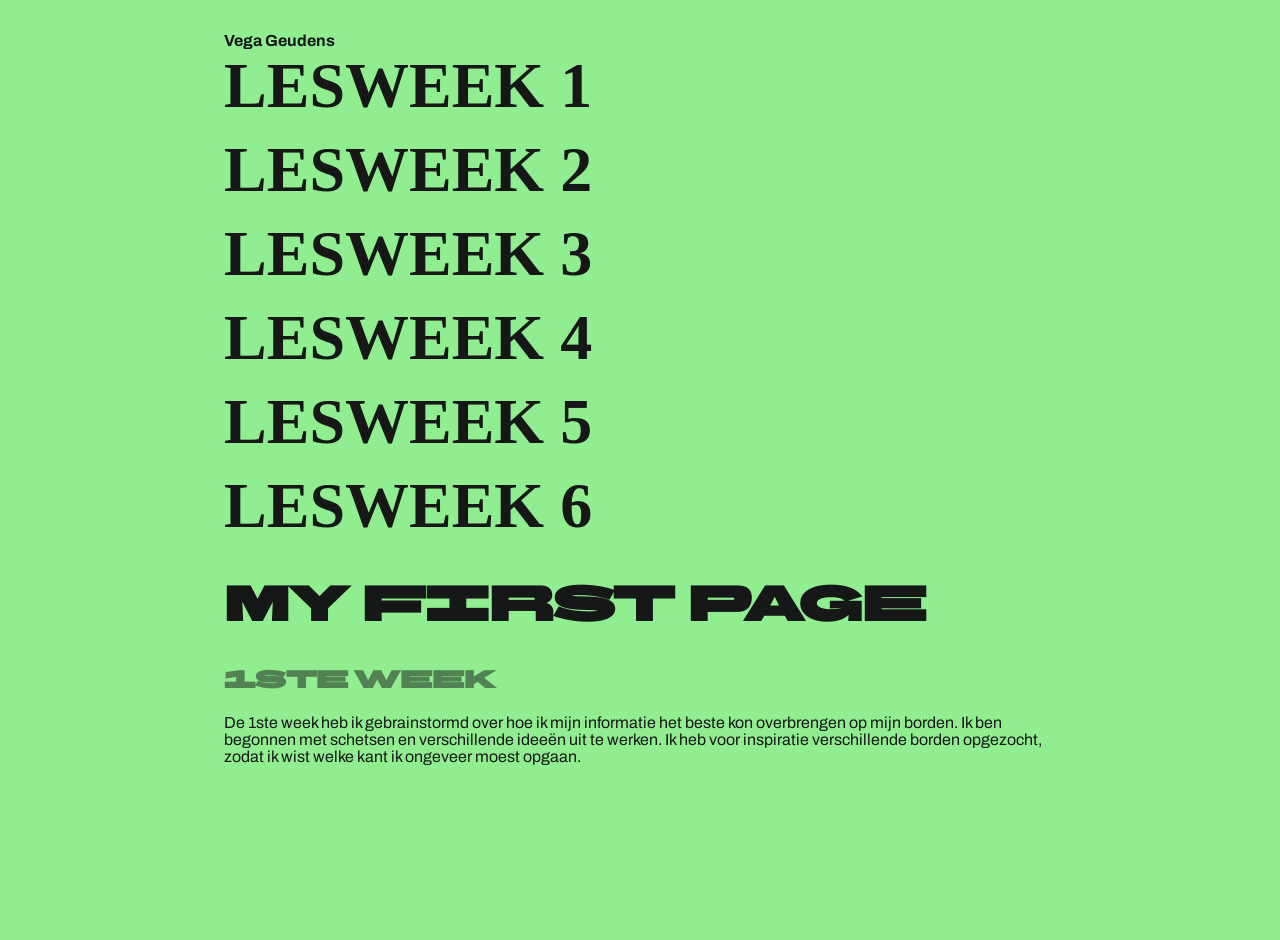
<file: index.html>
<html lang="en">
<head>
    <meta charset="UTF-8">
    <meta name="viewport" content="width=device-width, initial-scale=1.0">
    <title>HTML & CSS</title>
    
    <!-- Link to your CSS file -->
    <link rel="stylesheet" href="assets/styles.css">
    <link rel="stylesheet" href="assets/flexboxes.css">
    <link rel="stylesheet" href="assets/nav.css">
    <link rel="stylesheet" href="assets/typography.css">
    
</head>
<body>
    <div class="container">
        <div class="title">
         Vega Geudens

        </div>
        <div>
            <ul class="vertical-buttons">
                 <li><a href="index.html">Lesweek 1</a></li>
                <li><a href="lesweek 1.html">Lesweek 2</a></li>
                <li><a href="lesweek 2.html">Lesweek 3</a></li>
                <li><a href="lesweek 3.html">Lesweek 4</a></li>
                <li><a href="lesweek 4.html">Lesweek 5</a></li>
                <li><a href="lesweek 5.html">Lesweek 6</a></li>
            </ul>
        </div>
        <page>
            <h1>My first page</h1>
            <h2>1ste week</h2>
            <p>
                De 1ste week heb ik gebrainstormd over hoe ik mijn informatie het beste kon overbrengen op mijn borden. Ik ben begonnen met schetsen en verschillende ideeën uit te werken. Ik heb voor inspiratie verschillende borden opgezocht, zodat ik wist welke kant ik ongeveer moest opgaan. 
            </p>
            <!-- Flex container with 2 columns -->
            <div class="two-columns">
                <div class="column">
                    <p>

                    </p>
                </div>
                <div class="column">
                    <p>

                    </p>
                </div>
            </div>
        </page>
    </div>
</body>
</html>
</file>
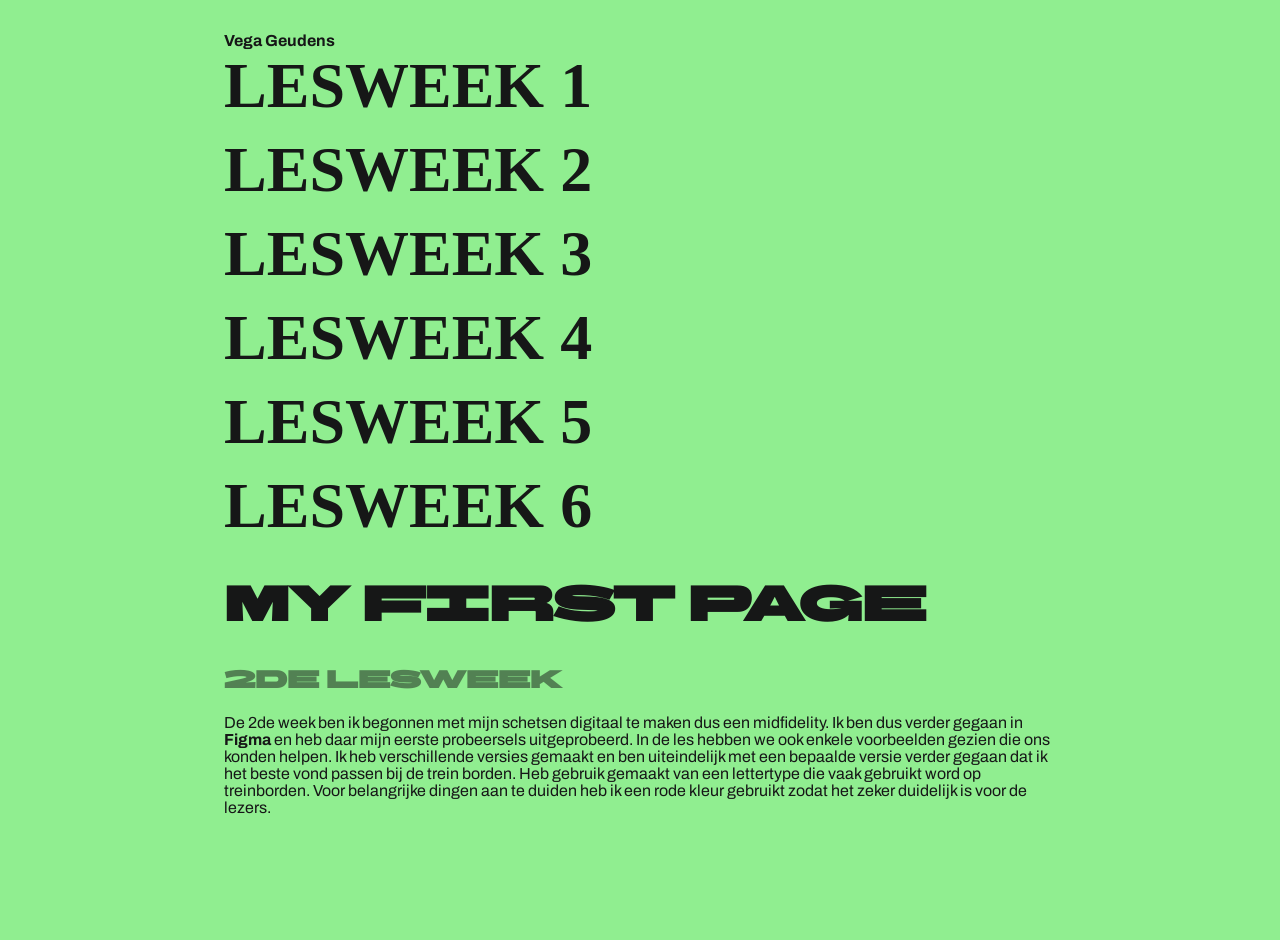
<file: lesweek 1.html>
<html lang="en">
<head>
    <meta charset="UTF-8">
    <meta name="viewport" content="width=device-width, initial-scale=1.0">
    <title>HTML & CSS</title>
    
    <!-- Link to your CSS file -->
    <link rel="stylesheet" href="assets/styles.css">
    <link rel="stylesheet" href="assets/flexboxes.css">
    <link rel="stylesheet" href="assets/nav.css">
    <link rel="stylesheet" href="assets/typography.css">
    
</head>
<body>
    <div class="container">
        <div class="title">
         Vega Geudens

        </div>
        <div>
            <ul class="vertical-buttons">
                 <li><a href="index.html">Lesweek 1</a></li>
                <li><a href="lesweek 1.html">Lesweek 2</a></li>
                <li><a href="lesweek 2.html">Lesweek 3</a></li>
                <li><a href="lesweek 3.html">Lesweek 4</a></li>
                <li><a href="lesweek 4.html">Lesweek 5</a></li>
                <li><a href="lesweek 5.html">Lesweek 6</a></li>
            </ul>
        </div>
        <page>
            <h1>My first page</h1>
            <h2>2de lesweek</h2>
            <p>
                De 2de week ben ik begonnen met mijn schetsen digitaal te maken dus een midfidelity. Ik ben dus verder gegaan in <b>Figma</b> en heb daar mijn eerste probeersels uitgeprobeerd. In de les hebben we ook enkele voorbeelden gezien die ons konden helpen. Ik heb verschillende versies gemaakt en ben uiteindelijk met een bepaalde versie verder gegaan dat ik het beste vond passen bij de trein borden. Heb gebruik gemaakt van een lettertype die vaak gebruikt word op treinborden. Voor belangrijke dingen aan te duiden heb ik een rode kleur gebruikt zodat het zeker duidelijk is voor de lezers.
            </p>
            <!-- Flex container with 2 columns -->
            <div class="two-columns">
                <div class="column">
                    <p>

                    </p>
                </div>
                <div class="column">
                    <p>

                    </p>
                </div>
            </div>
        </page>
    </div>
</body>
</html>
</file>
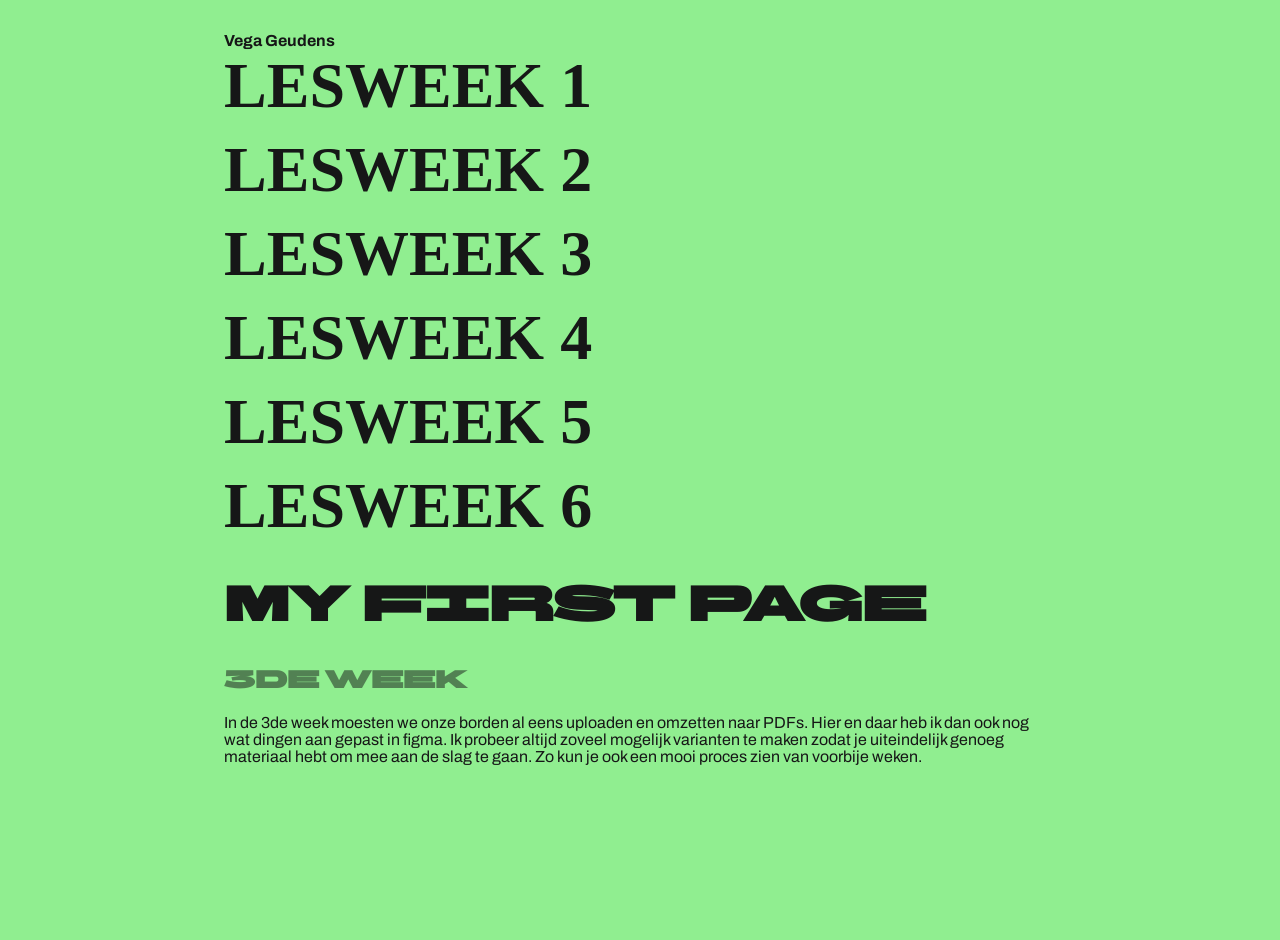
<file: lesweek 2.html>
<html lang="en">
<head>
    <meta charset="UTF-8">
    <meta name="viewport" content="width=device-width, initial-scale=1.0">
    <title>HTML & CSS</title>
    
    <!-- Link to your CSS file -->
    <link rel="stylesheet" href="assets/styles.css">
    <link rel="stylesheet" href="assets/flexboxes.css">
    <link rel="stylesheet" href="assets/nav.css">
    <link rel="stylesheet" href="assets/typography.css">
    
</head>
<body>
    <div class="container">
        <div class="title">
        Vega Geudens

        </div>
        <div>
            <ul class="vertical-buttons">
                 <li><a href="index.html">Lesweek 1</a></li>
                <li><a href="lesweek 1.html">Lesweek 2</a></li>
                <li><a href="lesweek 2.html">Lesweek 3</a></li>
                <li><a href="lesweek 3.html">Lesweek 4</a></li>
                <li><a href="lesweek 4.html">Lesweek 5</a></li>
                <li><a href="lesweek 5.html">Lesweek 6</a></li>
            </ul>
        </div>
        <page>
            <h1>My first page</h1>
            <h2>3de week</h2>
            <p>
                In de 3de week moesten we onze borden al eens uploaden en omzetten naar PDFs. Hier en daar heb ik dan ook nog wat dingen aan gepast in figma. Ik probeer altijd zoveel mogelijk varianten te maken zodat je uiteindelijk genoeg materiaal hebt om mee aan de slag te gaan. Zo kun je ook een mooi proces zien van voorbije weken.
            </p>
            <!-- Flex container with 2 columns -->
            <div class="two-columns">
                <div class="column">
                    <p>
                        
                    </p>
                </div>
                <div class="column">
                    <p>

                    </p>
                </div>
            </div>
        </page>
    </div>
</body>
</html>
</file>
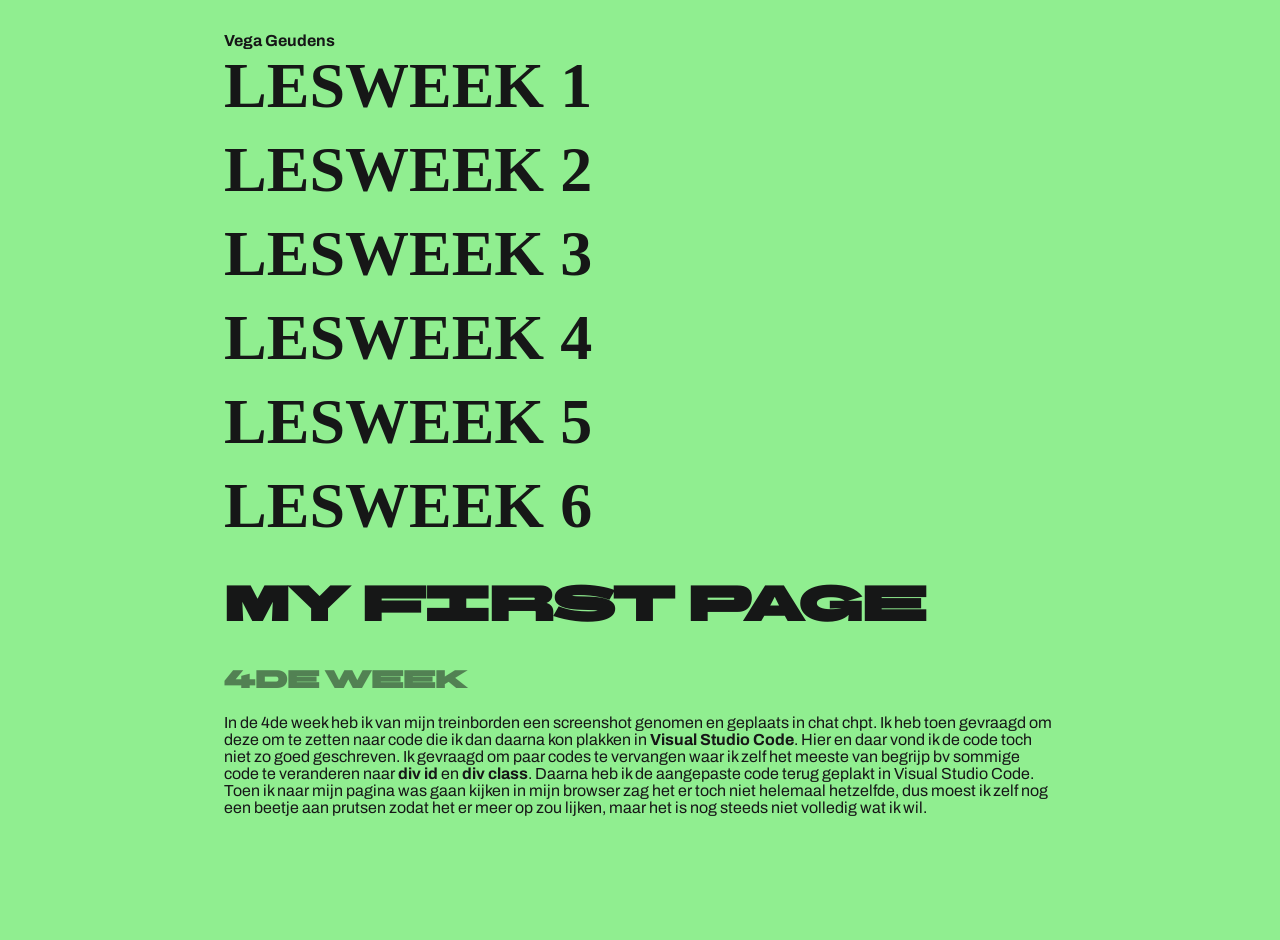
<file: lesweek 3.html>
<html lang="en">
<head>
    <meta charset="UTF-8">
    <meta name="viewport" content="width=device-width, initial-scale=1.0">
    <title>HTML & CSS</title>
    
    <!-- Link to your CSS file -->
    <link rel="stylesheet" href="assets/styles.css">
    <link rel="stylesheet" href="assets/flexboxes.css">
    <link rel="stylesheet" href="assets/nav.css">
    <link rel="stylesheet" href="assets/typography.css">
    
</head>
<body>
    <div class="container">
        <div class="title">
         Vega Geudens

        </div>
        <div>
            <ul class="vertical-buttons">
                 <li><a href="index.html">Lesweek 1</a></li>
                <li><a href="lesweek 1.html">Lesweek 2</a></li>
                <li><a href="lesweek 2.html">Lesweek 3</a></li>
                <li><a href="lesweek 3.html">Lesweek 4</a></li>
                <li><a href="lesweek 4.html">Lesweek 5</a></li>
                <li><a href="lesweek 5.html">Lesweek 6</a></li>
            </ul>
        </div>
        <page>
            <h1>My first page</h1>
            <h2>4de week</h2>
            <p>
                In de 4de week heb ik van mijn treinborden een screenshot genomen en geplaats in chat chpt. Ik heb toen gevraagd om deze om te zetten naar code die ik dan daarna kon plakken in <b>Visual Studio Code</b>. Hier en daar vond ik de code toch niet zo goed geschreven. Ik gevraagd om paar codes te vervangen waar ik zelf het meeste van begrijp bv sommige code te veranderen naar <b>div id</b> en <b>div class</b>. Daarna heb ik de aangepaste code terug geplakt in Visual Studio Code. Toen ik naar mijn pagina was gaan kijken in mijn browser zag het er toch niet helemaal hetzelfde, dus moest ik zelf nog een beetje aan prutsen zodat het er meer op zou lijken, maar het is nog steeds niet volledig wat ik wil.

            </p>
            <!-- Flex container with 2 columns -->
            <div class="two-columns">
                <div class="column">
                    <p>

                    </p>
                </div>
                <div class="column">
                    <p>

                    </p>
                </div>
            </div>
        </page>
    </div>
</body>
</html>
</file>
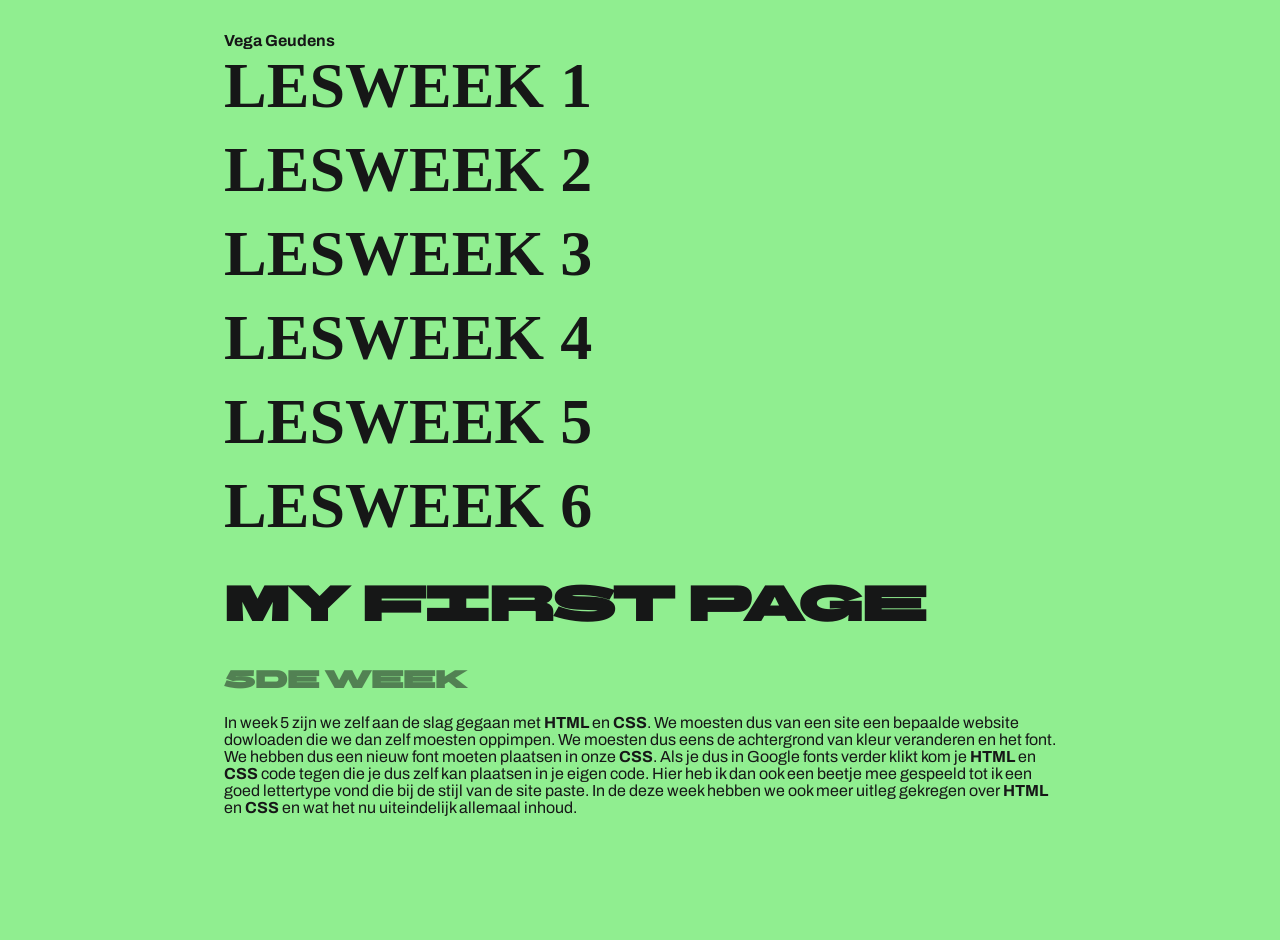
<file: lesweek 4.html>
<html lang="en">
<head>
    <meta charset="UTF-8">
    <meta name="viewport" content="width=device-width, initial-scale=1.0">
    <title>HTML & CSS</title>
    
    <!-- Link to your CSS file -->
    <link rel="stylesheet" href="assets/styles.css">
    <link rel="stylesheet" href="assets/flexboxes.css">
    <link rel="stylesheet" href="assets/nav.css">
    <link rel="stylesheet" href="assets/typography.css">
    
</head>
<body>
    <div class="container">
        <div class="title">
            Vega Geudens

        </div>
        <div>
            <ul class="vertical-buttons">
                 <li><a href="index.html">Lesweek 1</a></li>
                <li><a href="lesweek 1.html">Lesweek 2</a></li>
                <li><a href="lesweek 2.html">Lesweek 3</a></li>
                <li><a href="lesweek 3.html">Lesweek 4</a></li>
                <li><a href="lesweek 4.html">Lesweek 5</a></li>
                <li><a href="lesweek 5.html">Lesweek 6</a></li>
            </ul>
        </div>
        <page>
            <h1>My first page</h1>
            <h2>5de week</h2>
            <p>
                In week 5 zijn we zelf aan de slag gegaan met <b>HTML</b> en <b>CSS</b>. We moesten dus van een site een bepaalde website dowloaden die we dan zelf moesten oppimpen. We moesten dus eens de achtergrond van kleur veranderen en het font. We hebben dus een nieuw font moeten plaatsen in onze <b>CSS</b>. Als je dus in Google fonts verder klikt kom je <b>HTML</b> en <b>CSS</b> code tegen die je dus zelf kan plaatsen in je eigen code. Hier heb ik dan ook een beetje mee gespeeld tot ik een goed lettertype vond die bij de stijl van de site paste. In de deze week hebben we ook meer uitleg gekregen over <b>HTML</b> en <b>CSS</b> en wat het nu uiteindelijk allemaal inhoud. 

            </p>
            <!-- Flex container with 2 columns -->
            <div class="two-columns">
                <div class="column">
                    <p>

                    </p>
                </div>
                <div class="column">
                    <p>
                    
                    </p>
                </div>
            </div>
        </page>
    </div>
</body>
</html>
</file>
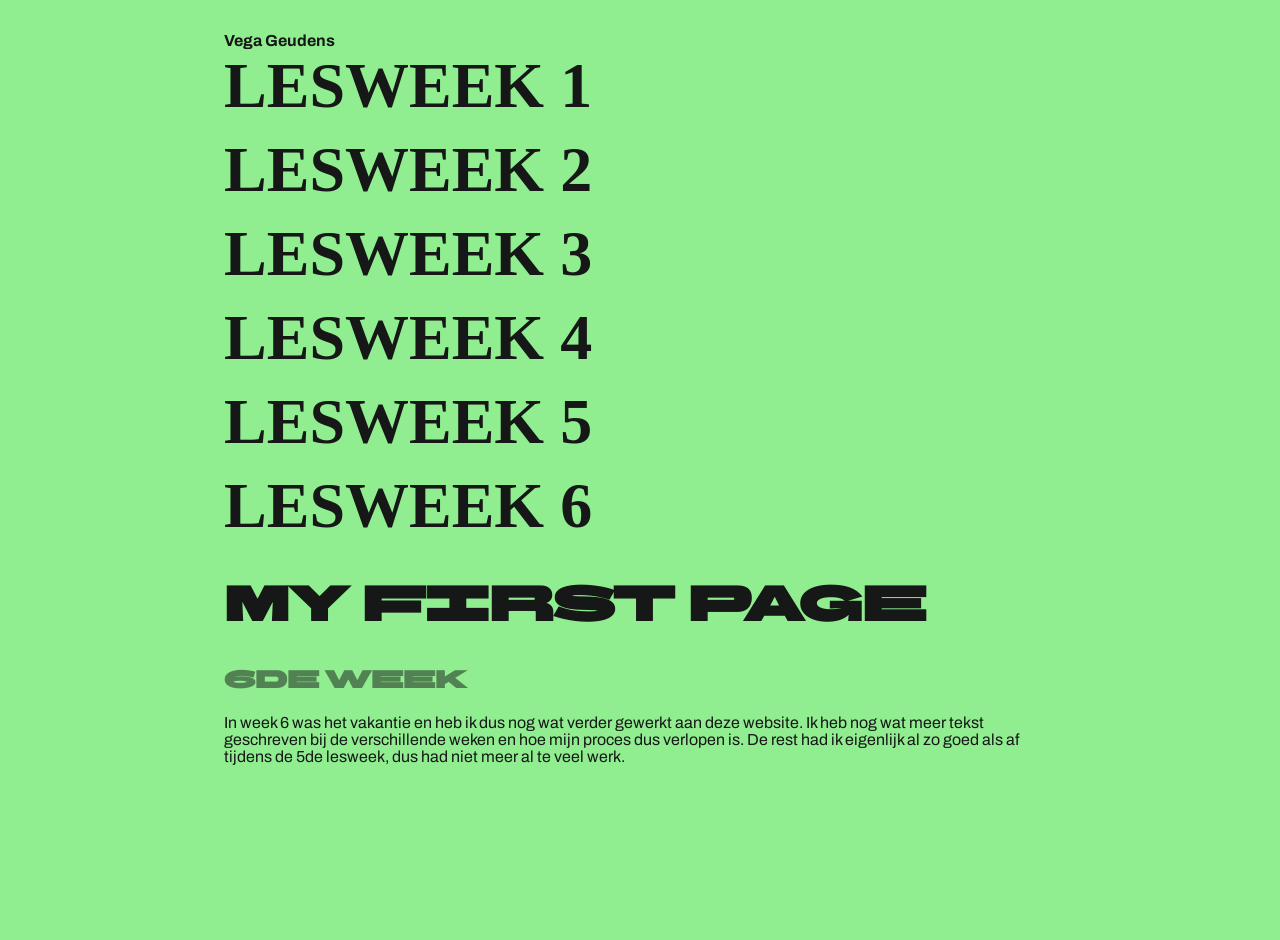
<file: lesweek 5.html>
<html lang="en">
<head>
    <meta charset="UTF-8">
    <meta name="viewport" content="width=device-width, initial-scale=1.0">
    <title>HTML & CSS</title>
    
    <!-- Link to your CSS file -->
    <link rel="stylesheet" href="assets/styles.css">
    <link rel="stylesheet" href="assets/flexboxes.css">
    <link rel="stylesheet" href="assets/nav.css">
    <link rel="stylesheet" href="assets/typography.css">
    
</head>
<body>
    <div class="container">
        <div class="title">
            Vega Geudens
        </div>
        <div>
            <ul class="vertical-buttons">
                 <li><a href="index.html">Lesweek 1</a></li>
                <li><a href="lesweek 1.html">Lesweek 2</a></li>
                <li><a href="lesweek 2.html">Lesweek 3</a></li>
                <li><a href="lesweek 3.html">Lesweek 4</a></li>
                <li><a href="lesweek 4.html">Lesweek 5</a></li>
                <li><a href="lesweek 5.html">Lesweek 6</a></li>
            </ul>
        </div>
        <page>
            <h1>My first page</h1>
            <h2>6de week</h2>
            <p>
                In week 6 was het vakantie en heb ik dus nog wat verder gewerkt aan deze website. Ik heb nog wat meer tekst geschreven bij de verschillende weken en hoe mijn proces dus verlopen is. De rest had ik eigenlijk al zo goed als af tijdens de 5de lesweek, dus had niet meer al te veel werk.
 
            </p>
            <!-- Flex container with 2 columns -->
            <div class="two-columns">
                <div class="column">
                    <p>

                    </p>
                </div>
                <div class="column">
                    <p>
                    </p>
                </div>
            </div>
        </page>
    </div>
</body>
</html>
</file>
<file: assets/styles.css>
@import url('https://fonts.googleapis.com/css2?family=Roboto:ital,wght@0,100;0,300;0,400;0,500;0,700;0,900;1,100;1,300;1,400;1,500;1,700;1,900&display=swap');
@import url('https://fonts.googleapis.com/css2?family=Abril+Fatface&family=Archivo:ital,wght@0,100..900;1,100..900&family=BBH+Sans+Bartle&family=BBH+Sans+Hegarty&family=Federo&family=Lato:ital,wght@0,100;0,300;0,400;0,700;0,900;1,100;1,300;1,400;1,700;1,900&family=Open+Sans:ital,wght@0,300..800;1,300..800&display=swap');
body{
    background-color:lightgreen;
    color: #161717;
    height:auto;
    min-height:100vh;
}
/* Container styling */
.container {
    font-family: "BBH Sans Bartle", sans-serif;

    max-width: 65vw;
    margin-left: auto;
    margin-right: auto;
}

.title {
    font-family: 'Archivo';
    font-size: 1em;
    font-weight: bold;
    text-transform: capitalize;
    margin-top: 2em;
}

p {
    font-family: 'Archivo';
}
</file>
<file: assets/flexboxes.css>
.two-columns {
    display: flex;
    gap: 20px; /* spacing between columns */
}

.column {
    flex: 1; /* each column takes equal space */
}
</file>
<file: assets/nav.css>
/* Navigation */

.vertical-buttons {
    font-family: 'Montserrat';
    text-transform: uppercase;
    font-weight: bold;
    list-style: none;
    padding: 0;
    margin: 0;
    display: flex;
    flex-direction: column; /* stack vertically */
    gap: 10px; /* space between buttons */
}

.vertical-buttons li a {
    display: block;           /* makes the entire link clickable */
    padding: 0px 0px;
    background-color: inherit;
    color: inherit;
    text-decoration: none;
    border-radius: 6px;
    text-align: left;
    font-size: 4em;
}

.vertical-buttons li a:hover {
    text-decoration: underline;
}
</file>
<file: assets/typography.css>
p{
    margin-top: .5em;
}
h1{ 
    font-size: 3em;
    font-weight: extrabold;
}
h2{ 
    font-size: 1.5em;
    font-weight: bold;
    opacity: .5; 
}
</file>
